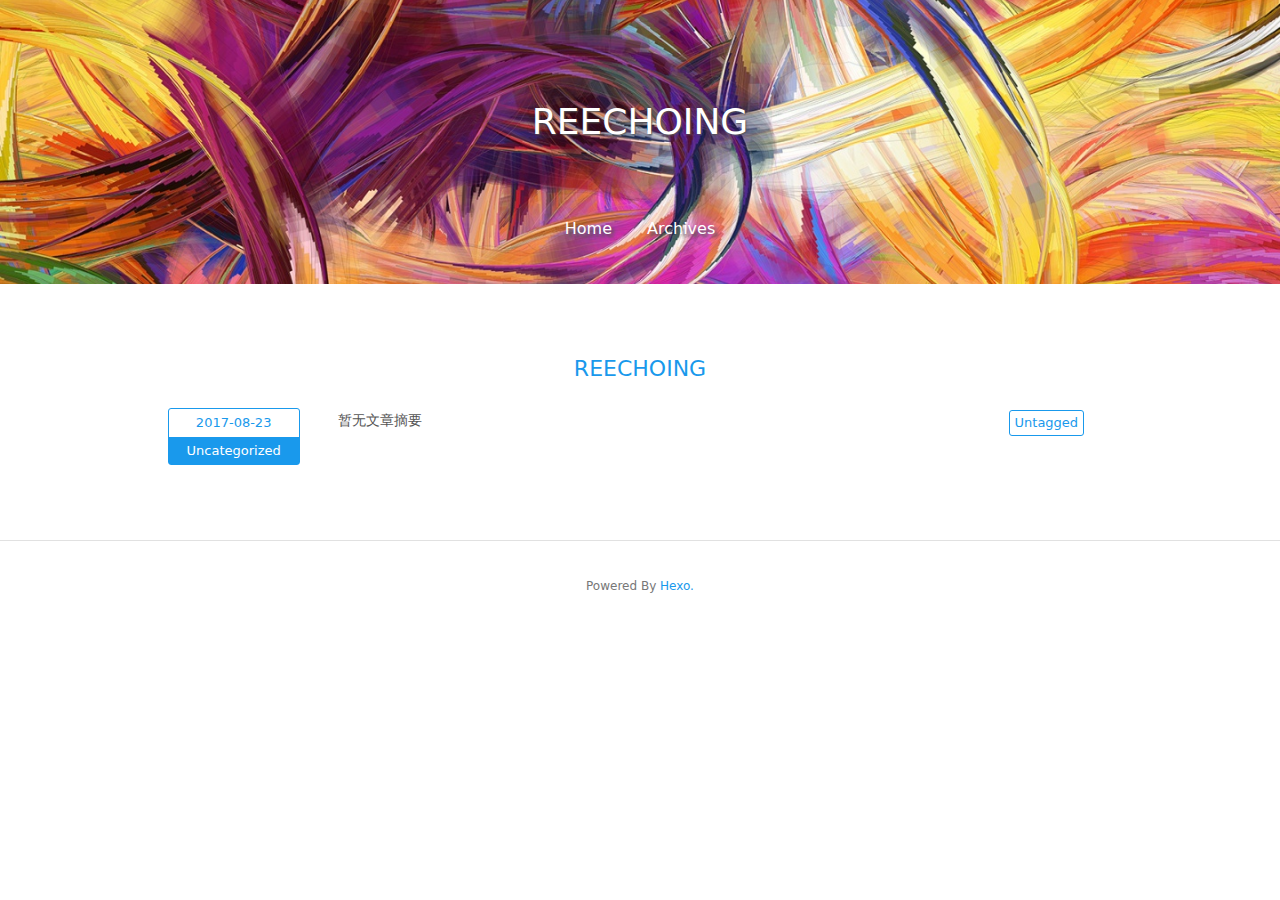
<file: index.html>
<!DOCTYPE html>
<html>
  <!-- Html Head Tag-->
  <head>
  <meta charset="UTF-8">
  <meta http-equiv="X-UA-Compatible" content="IE=edge">
  <meta name="viewport" content="width=device-width, initial-scale=1">
  <meta name="description" content="">
  <meta name="author" content="晓岸">
  <!-- Open Graph Data -->
  <meta property="og:title" content="REECHOING"/>
  <meta property="og:description" content="" />
  <meta property="og:site_name" content="REECHOING"/>
  <meta property="og:type" content="website" />
  <meta property="og:image" content="http://reechoing.com"/>
  
    <link rel="alternate" href="/atom.xml" title="REECHOING" type="application/atom+xml">
  
  
    <link rel="icon" href="/favicon.png">
  

  <!-- Site Title -->
  <title>REECHOING</title>

  <!-- Bootstrap CSS -->
  <link rel="stylesheet" href="/css/bootstrap.min.css">
  <!-- Custom CSS -->
  
  <link rel="stylesheet" href="/css/style.light.css">

  <!-- Google Analytics -->
  

</head>

  <body>
    <!-- Page Header -->


<header class="site-header header-background" style="background-image: url(/img/default-banner-light.jpg)">
  <div class="container">
    <div class="row">
      <div class="col-lg-8 col-lg-offset-2 col-md-10 col-md-offset-1">
        <div class="page-title with-background-image">
          <p class="title">REECHOING</p>
          <p class="subtitle"></p>
        </div>
        <div class="site-menu with-background-image">
          <ul>
            
              <li>
                <a href="/">
                  
                  Home
                  
                </a>
              </li>
            
              <li>
                <a href="/archives">
                  
                  Archives
                  
                </a>
              </li>
            
          </ul>
        </div>
      </div>
    </div>
  </div>
</header>


<!-- Home Page Post List -->
<div class="container">
  <div class="row">
    <div class="col-lg-10 col-md-10 col-md-offset-1">
      
        <div class="post-item-wrapper">
  <a href="/2017/08/23/REECHOING/" class="post-title">
      REECHOING
  </a>
  <div class="post-excerpt">
    <!-- Post Date and Categories -->
    <div class="date-and-category">
      <div class="date">2017-08-23</div>
      <div class="categories">
        
          Uncategorized
        
      </div>
    </div>
    <!-- Post Excerpt -->
    <div class="excerpt typo">暂无文章摘要</div>
    <!-- Post Tags -->
    <div class="tags">
      
        <div class="untagged">Untagged</div>
      
    </div>
  </div>
</div>

      
    </div>
  </div>
</div>

<!-- Pagination -->
<div class="container">
  <div class="row">
    <div class="col-lg-10 col-md-10 col-md-offset-1">
      <ul class="pagination">
          
          
      </ul>
    </div>
  </div>
</div>



    <!-- Footer -->
<footer>
  <div class="container">
    <div class="row">
      <div class="col-lg-8 col-lg-offset-2 col-md-10 col-md-offset-1">
        <p class="copyright text-muted">
          Powered By <a target="_blank" href="https://hexo.io/">Hexo.</a>
        </p>
      </div>
    </div>
  </div>
</footer>


    <!-- After Footer Scripts -->
<script src="/js/highlight.pack.js"></script>
<script>
  document.addEventListener("DOMContentLoaded", function(event) {
    var codeBlocks = Array.prototype.slice.call(document.getElementsByTagName('pre'))
    codeBlocks.forEach(function(block, index) {
      hljs.highlightBlock(block);
    });
  });
</script>
                   
  </body>
</html>
</file>
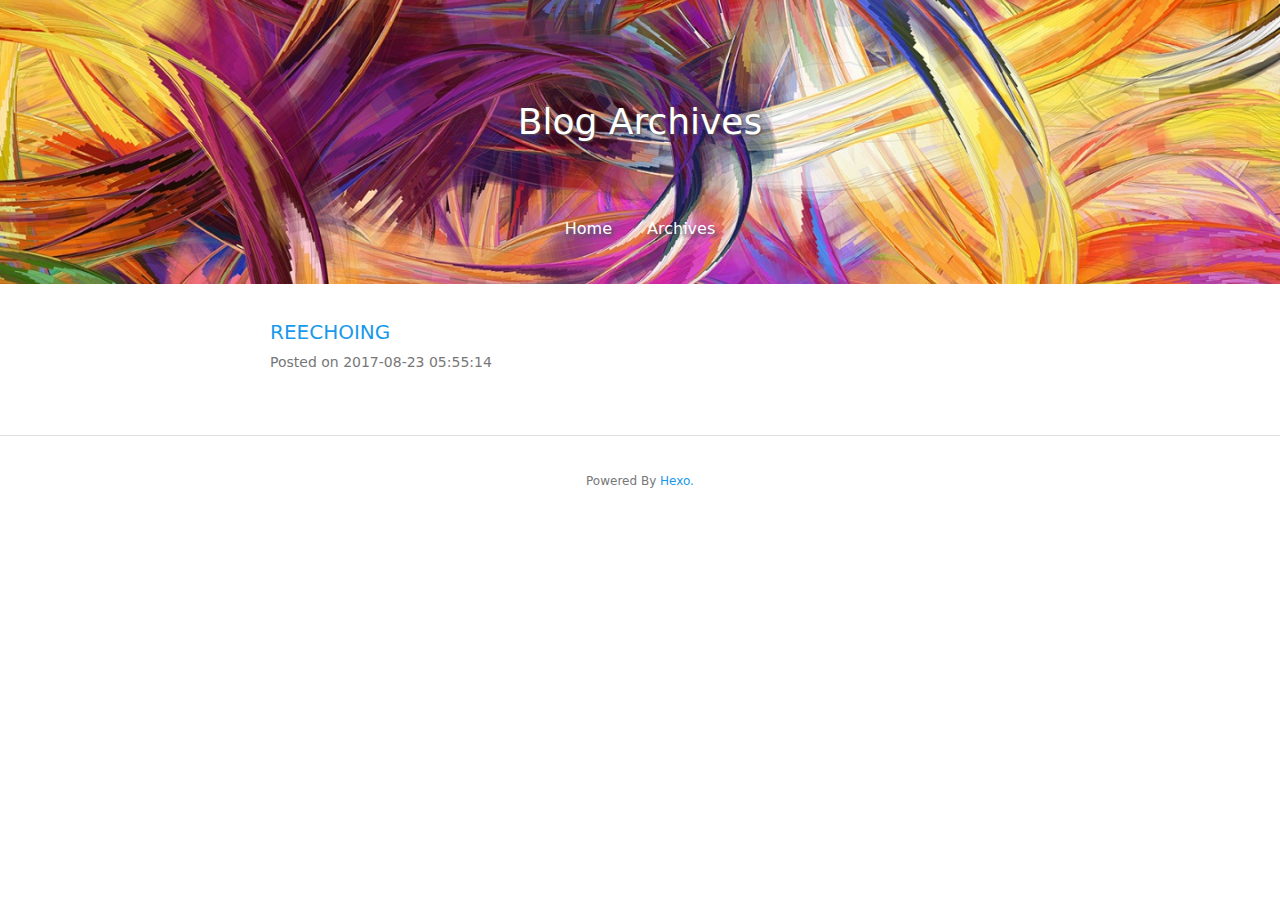
<file: archives/index.html>
<!DOCTYPE html>
<html>
  <!-- Html Head Tag-->
  <head>
  <meta charset="UTF-8">
  <meta http-equiv="X-UA-Compatible" content="IE=edge">
  <meta name="viewport" content="width=device-width, initial-scale=1">
  <meta name="description" content="">
  <meta name="author" content="晓岸">
  <!-- Open Graph Data -->
  <meta property="og:title" content="REECHOING"/>
  <meta property="og:description" content="" />
  <meta property="og:site_name" content="REECHOING"/>
  <meta property="og:type" content="website" />
  <meta property="og:image" content="http://reechoing.com"/>
  
    <link rel="alternate" href="/atom.xml" title="REECHOING" type="application/atom+xml">
  
  
    <link rel="icon" href="/favicon.png">
  

  <!-- Site Title -->
  <title>REECHOING</title>

  <!-- Bootstrap CSS -->
  <link rel="stylesheet" href="/css/bootstrap.min.css">
  <!-- Custom CSS -->
  
  <link rel="stylesheet" href="/css/style.light.css">

  <!-- Google Analytics -->
  

</head>

  <body>
    <!-- Archive Header -->
<!-- Page Header -->


<header class="site-header header-background" style="background-image: url(/img/default-banner-light.jpg)">
  <div class="container">
    <div class="row">
      <div class="col-lg-8 col-lg-offset-2 col-md-10 col-md-offset-1">
        <div class="page-title with-background-image">
          <p class="title">Blog Archives</p>
          <p class="subtitle"></p>
        </div>
        <div class="site-menu with-background-image">
          <ul>
            
              <li>
                <a href="/">
                  
                  Home
                  
                </a>
              </li>
            
              <li>
                <a href="/archives">
                  
                  Archives
                  
                </a>
              </li>
            
          </ul>
        </div>
      </div>
    </div>
  </div>
</header>


<!-- Archive List -->
<div class="container">
  <div class="row">
    <div class="col-lg-8 col-lg-offset-2 col-md-10 col-md-offset-1">
      
        <div class="archive-item">
  <a href="/2017/08/23/REECHOING/" class="post-title">
    REECHOING
  </a>
  <div class="date text-muted">Posted on 2017-08-23 05:55:14</div>
</div>

      

    </div>
  </div>
</div>
<!-- Pagination -->
<div class="container">
  <div class="row">
    <div class="col-lg-10 col-md-10 col-md-offset-1">
      <ul class="pagination">
          
          
      </ul>
    </div>
  </div>
</div>



    <!-- Footer -->
<footer>
  <div class="container">
    <div class="row">
      <div class="col-lg-8 col-lg-offset-2 col-md-10 col-md-offset-1">
        <p class="copyright text-muted">
          Powered By <a target="_blank" href="https://hexo.io/">Hexo.</a>
        </p>
      </div>
    </div>
  </div>
</footer>


    <!-- After Footer Scripts -->
<script src="/js/highlight.pack.js"></script>
<script>
  document.addEventListener("DOMContentLoaded", function(event) {
    var codeBlocks = Array.prototype.slice.call(document.getElementsByTagName('pre'))
    codeBlocks.forEach(function(block, index) {
      hljs.highlightBlock(block);
    });
  });
</script>

  </body>
</html>
</file>
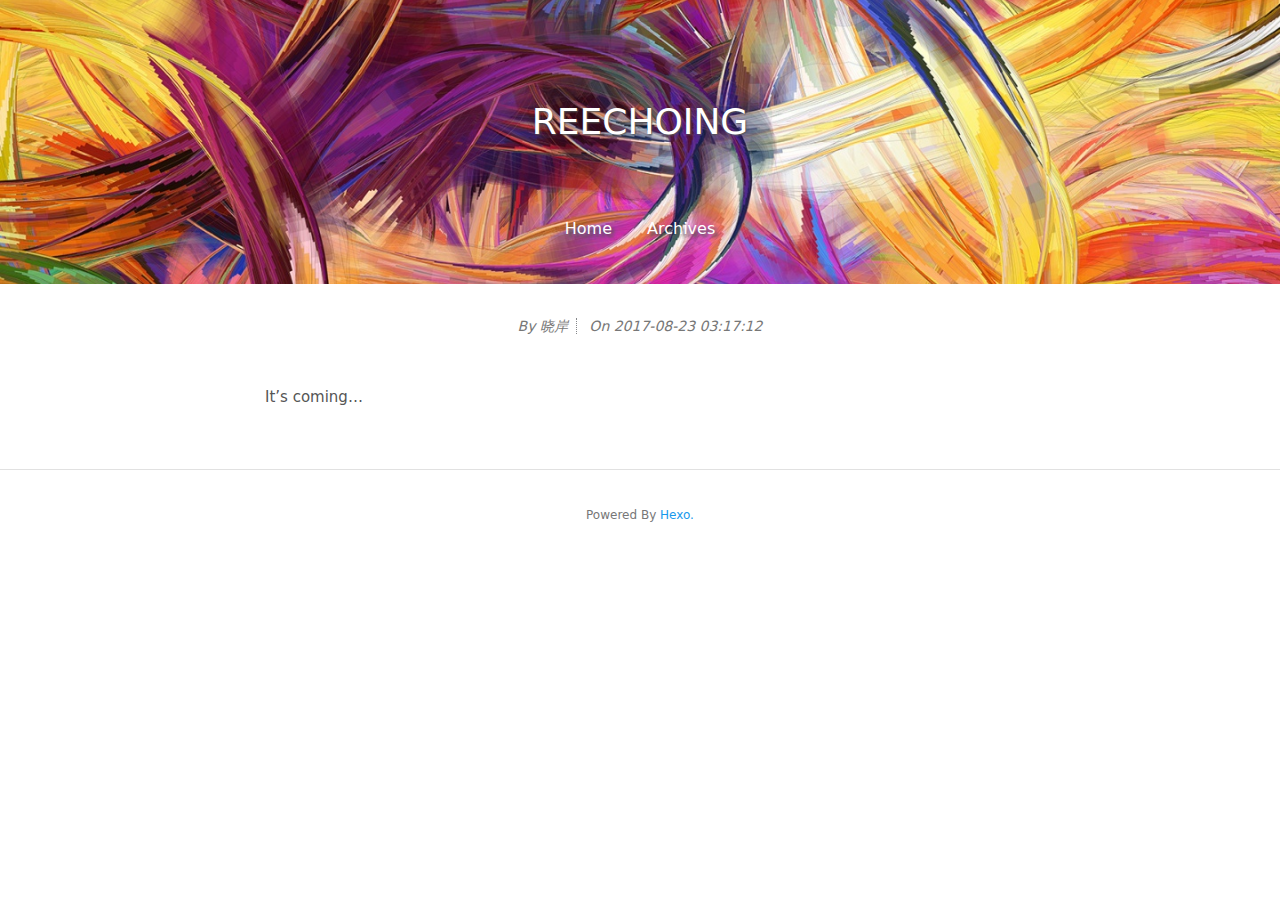
<file: 2017/08/23/REECHOING/index.html>
<!DOCTYPE html>
<html>
  <!-- Html Head Tag-->
  <head>
  <meta charset="UTF-8">
  <meta http-equiv="X-UA-Compatible" content="IE=edge">
  <meta name="viewport" content="width=device-width, initial-scale=1">
  <meta name="description" content="">
  <meta name="author" content="晓岸">
  <!-- Open Graph Data -->
  <meta property="og:title" content="REECHOING"/>
  <meta property="og:description" content="" />
  <meta property="og:site_name" content="REECHOING"/>
  <meta property="og:type" content="article" />
  <meta property="og:image" content="http://reechoing.com"/>
  
    <link rel="alternate" href="/atom.xml" title="REECHOING" type="application/atom+xml">
  
  
    <link rel="icon" href="/favicon.png">
  

  <!-- Site Title -->
  <title>REECHOING</title>

  <!-- Bootstrap CSS -->
  <link rel="stylesheet" href="/css/bootstrap.min.css">
  <!-- Custom CSS -->
  
  <link rel="stylesheet" href="/css/style.light.css">

  <!-- Google Analytics -->
  

</head>

  <body>
    <!-- Page Header -->


<header class="site-header header-background" style="background-image: url(/img/default-banner-light.jpg)">
  <div class="container">
    <div class="row">
      <div class="col-lg-8 col-lg-offset-2 col-md-10 col-md-offset-1">
        <div class="page-title with-background-image">
          <p class="title">REECHOING</p>
          <p class="subtitle"></p>
        </div>
        <div class="site-menu with-background-image">
          <ul>
            
              <li>
                <a href="/">
                  
                  Home
                  
                </a>
              </li>
            
              <li>
                <a href="/archives">
                  
                  Archives
                  
                </a>
              </li>
            
          </ul>
        </div>
      </div>
    </div>
  </div>
</header>


<article>
  <div class="container typo">
    <div class="row">
      <div class="col-lg-8 col-lg-offset-2 col-md-10 col-md-offset-1">
        <div class="post-info text-muted">
          
            <!-- Author -->
            <span class="author info">By 晓岸</span>
          
          <!-- Date -->
          <span class="date-time info">On
            <span class="date">2017-08-23</span>
            <span class="time">03:17:12</span>
          </span>
          
        </div>
        <!-- Tags -->
        
        <!-- Post Main Content -->
        <div class="post-content">
          <p>It’s coming…</p>

        </div>
      </div>
    </div>
  </div>
</article>



    <!-- Footer -->
<footer>
  <div class="container">
    <div class="row">
      <div class="col-lg-8 col-lg-offset-2 col-md-10 col-md-offset-1">
        <p class="copyright text-muted">
          Powered By <a target="_blank" href="https://hexo.io/">Hexo.</a>
        </p>
      </div>
    </div>
  </div>
</footer>


    <!-- After Footer Scripts -->
<script src="/js/highlight.pack.js"></script>
<script>
  document.addEventListener("DOMContentLoaded", function(event) {
    var codeBlocks = Array.prototype.slice.call(document.getElementsByTagName('pre'))
    codeBlocks.forEach(function(block, index) {
      hljs.highlightBlock(block);
    });
  });
</script>

  </body>
</html>
</file>
<file: css/style.light.css>
/* basic colors */
/* theme colors */
/* modify value of $theme-color to get different theme colors */
/* typo.css from https://github.com/sofish/typo.css */

@charset "utf-8";

/* 防止用户自定义背景颜色对网页的影响，添加让用户可以自定义字体 */
html {
  color: #333;
  background: #fff;
  -webkit-text-size-adjust: 100%;
  -ms-text-size-adjust: 100%;
  text-rendering: optimizelegibility;
}

/* 如果你的项目仅支持 IE9+ | Chrome | Firefox 等，推荐在 <html> 中添加 .borderbox 这个 class */
html.borderbox *, html.borderbox *:before, html.borderbox *:after {
  -moz-box-sizing: border-box;
  -webkit-box-sizing: border-box;
  box-sizing: border-box;
}

/* 内外边距通常让各个浏览器样式的表现位置不同 */
body, dl, dt, dd, ul, ol, li, h1, h2, h3, h4, h5, h6, pre, code, form, fieldset, legend, input, textarea, p, blockquote, th, td, hr, button, article, aside, details, figcaption, figure, footer, header, menu, nav, section {
  margin: 0;
  padding: 0;
}

/* 重设 HTML5 标签, IE 需要在 js 中 createElement(TAG) */
article, aside, details, figcaption, figure, footer, header, menu, nav, section {
  display: block;
}

/* HTML5 媒体文件跟 img 保持一致 */
audio, canvas, video {
  display: inline-block;
}

/* 要注意表单元素并不继承父级 font 的问题 */
body, button, input, select, textarea {
  font: 300 1rem/1.8 PingFang SC, Lantinghei SC, Microsoft Yahei, Hiragino Sans GB, Microsoft Sans Serif, WenQuanYi Micro Hei, sans;
}

button::-moz-focus-inner,
input::-moz-focus-inner {
  padding: 0;
  border: 0;
}

/* 去掉各Table cell 的边距并让其边重合 */
table {
  border-collapse: collapse;
  border-spacing: 0;
}

/* 去除默认边框 */
fieldset, img {
  border: 0;
}

/* 块/段落引用 */
blockquote {
  position: relative;
  color: #999;
  font-weight: 400;
  border-left: 1px solid #1abc9c;
  padding-left: 1em;
  margin: 1em 3em 1em 2em;
}

@media only screen and ( max-width: 640px ) {
  blockquote {
    margin: 1em 0;
  }
}

/* Firefox 以外，元素没有下划线，需添加 */
acronym, abbr {
  border-bottom: 1px dotted;
  font-variant: normal;
}

/* 添加鼠标问号，进一步确保应用的语义是正确的（要知道，交互他们也有洁癖，如果你不去掉，那得多花点口舌） */
abbr {
  cursor: help;
}

/* 一致的 del 样式 */
del {
  text-decoration: line-through;
}

address, caption, cite, code, dfn, em, th, var {
  font-style: normal;
  font-weight: 400;
}

/* 去掉列表前的标识, li 会继承，大部分网站通常用列表来很多内容，所以应该当去 */
ul, ol {
  list-style: none;
}

/* 对齐是排版最重要的因素, 别让什么都居中 */
caption, th {
  text-align: left;
}

q:before, q:after {
  content: '';
}

/* 统一上标和下标 */
sub, sup {
  font-size: 75%;
  line-height: 0;
  position: relative;
}

:root sub, :root sup {
  vertical-align: baseline; /* for ie9 and other modern browsers */
}

sup {
  top: -0.5em;
}

sub {
  bottom: -0.25em;
}

/* 让链接在 hover 状态下显示下划线 */
// a {
//   color: #1abc9c;
// }

// a:hover {
//   text-decoration: underline;
// }

// .typo a {
//   border-bottom: 1px solid #1abc9c;
// }

// .typo a:hover {
//   border-bottom-color: #555;
//   color: #555;
//   text-decoration: none;
// }

/* 默认不显示下划线，保持页面简洁 */
ins, a {
  text-decoration: none;
}

/* 专名号：虽然 u 已经重回 html5 Draft，但在所有浏览器中都是可以使用的，
 * 要做到更好，向后兼容的话，添加 class="typo-u" 来显示专名号
 * 关于 <u> 标签：http://www.whatwg.org/specs/web-apps/current-work/multipage/text-level-semantics.html#the-u-element
 * 被放弃的是 4，之前一直搞错 http://www.w3.org/TR/html401/appendix/changes.html#idx-deprecated
 * 一篇关于 <u> 标签的很好文章：http://html5doctor.com/u-element/
 */
u, .typo-u {
  text-decoration: underline;
}

/* 标记，类似于手写的荧光笔的作用 */
mark {
  background: #fffdd1;
  border-bottom: 1px solid #ffedce;
  padding: 2px;
  margin: 0 5px;
}

/* 代码片断 */
pre, code, pre tt {
  font-family: Courier, 'Courier New', monospace;
}

pre {
  background: #f8f8f8;
  border: 1px solid #ddd;
  padding: 1em 1.5em;
  display: block;
  -webkit-overflow-scrolling: touch;
}

/* 一致化 horizontal rule */
hr {
  border: none;
  border-bottom: 1px solid #cfcfcf;
  margin-bottom: 0.8em;
  height: 10px;
}

/* 底部印刷体、版本等标记 */
small, .typo-small,
  /* 图片说明 */
figcaption {
  font-size: 0.9em;
  color: #888;
}

strong, b {
  font-weight: bold;
  color: #000;
}

/* 可拖动文件添加拖动手势 */
[draggable] {
  cursor: move;
}

.clearfix:before, .clearfix:after {
  content: "";
  display: table;
}

.clearfix:after {
  clear: both;
}

.clearfix {
  zoom: 1;
}

/* 强制文本换行 */
.textwrap, .textwrap td, .textwrap th {
  word-wrap: break-word;
  word-break: break-all;
}

.textwrap-table {
  table-layout: fixed;
}

/* 提供 serif 版本的字体设置: iOS 下中文自动 fallback 到 sans-serif */
.serif {
  font-family: Palatino, Optima, Georgia, serif;
}

/* 保证块/段落之间的空白隔行 */
.typo table, .typo p, .typo pre, .typo ul, .typo ol, .typo dl, .typo form, .typo hr,
.typo-p, .typo-pre, .typo-ul, .typo-ol, .typo-dl, .typo-form, .typo-hr, .typo-table, blockquote {
  margin-bottom: 1.2em
}

h1, h2, h3, h4, h5, h6 {
  font-family: PingFang SC, Verdana, Helvetica Neue, Microsoft Yahei, Hiragino Sans GB, Microsoft Sans Serif, WenQuanYi Micro Hei, sans-serif;
  font-weight: 100;
  color: #000;
  line-height: 1.35;
}

/* 标题应该更贴紧内容，并与其他块区分，margin 值要相应做优化 */
.typo h1, .typo h2, .typo h3, .typo h4, .typo h5, .typo h6,
.typo-h1, .typo-h2, .typo-h3, .typo-h4, .typo-h5, .typo-h6 {
  margin-top: 1.2em;
  margin-bottom: 0.6em;
  line-height: 1.35;
}

.typo h1, .typo-h1 {
  font-size: 2em;
}

.typo h2, .typo-h2 {
  font-size: 1.8em;
}

.typo h3, .typo-h3 {
  font-size: 1.6em;
}

.typo h4, .typo-h4 {
  font-size: 1.4em;
}

.typo h5, .typo h6, .typo-h5, .typo-h6 {
  font-size: 1.2em;
}

/* 在文章中，应该还原 ul 和 ol 的样式 */
.typo ul, .typo-ul {
  margin-left: 1.3em;
  list-style: disc;
}

.typo ol, .typo-ol {
  list-style: decimal;
  margin-left: 1.9em;
}

.typo li ul, .typo li ol, .typo-ul ul, .typo-ul ol, .typo-ol ul, .typo-ol ol {
  margin-bottom: 0.8em;
  margin-left: 2em;
}

.typo li ul, .typo-ul ul, .typo-ol ul {
  list-style: circle;
}

/* 同 ul/ol，在文章中应用 table 基本格式 */
// .typo table th,
// .typo table td,
.typo-table th,
.typo-table td,
.typo table caption {
  border: 1px solid #ddd;
  padding: 0.5em 1em;
  color: #666;
}


// .typo table th,
.typo-table th {
  background: #fbfbfb;
}

// .typo table thead th,
.typo-table thead th {
  background: #f1f1f1;
}

.typo table caption {
  border-bottom: none;
}

/* 去除 webkit 中 input 和 textarea 的默认样式  */
.typo-input, .typo-textarea {
  -webkit-appearance: none;
  border-radius: 0;
}

.typo-em, .typo em, legend, caption {
  color: #000;
  font-weight: inherit;
}

/* 着重号，只能在少量（少于100个字符）且全是全角字符的情况下使用 */
.typo-em {
  position: relative;
}

.typo-em:after {
  position: absolute;
  top: 0.65em;
  left: 0;
  width: 100%;
  overflow: hidden;
  white-space: nowrap;
  content: "・・・・・・・・・・・・・・・・・・・・・・・・・・・・・・・・・・・・・・・・・・・・・・・・・・・・・・・・・・・・・・・・・・・・・・・・・・・・・・・・・・・・・・・・・・・・・・・・・・・・";
}

/* Responsive images */
.typo img {
  max-width: 100%;
}

.hljs {
  display: block;
  overflow-x: auto;
  padding: 0.5em;
  background: #23241f;
}
.hljs,
.hljs-tag,
.hljs-subst {
  color: #f8f8f2;
}
.hljs-strong,
.hljs-emphasis {
  color: #a8a8a2;
}
.hljs-bullet,
.hljs-quote,
.hljs-number,
.hljs-regexp,
.hljs-literal,
.hljs-link {
  color: #ae81ff;
}
.hljs-code,
.hljs-title,
.hljs-section,
.hljs-selector-class {
  color: #a6e22e;
}
.hljs-strong {
  font-weight: bold;
}
.hljs-emphasis {
  font-style: italic;
}
.hljs-keyword,
.hljs-selector-tag,
.hljs-name,
.hljs-attr {
  color: #f92672;
}
.hljs-symbol,
.hljs-attribute {
  color: #66d9ef;
}
.hljs-params,
.hljs-class .hljs-title {
  color: #f8f8f2;
}
.hljs-string,
.hljs-type,
.hljs-built_in,
.hljs-builtin-name,
.hljs-selector-id,
.hljs-selector-attr,
.hljs-selector-pseudo,
.hljs-addition,
.hljs-variable,
.hljs-template-variable {
  color: #e6db74;
}
.hljs-comment,
.hljs-deletion,
.hljs-meta {
  color: #75715e;
}
.highlight {
  overflow: auto;
}
.highlight table {
  width: 100%;
  max-width: 100%;
}
.highlight pre {
  font-size: 0.8125rem;
}
.highlight .gutter {
  width: 5%;
  text-align: right;
}
.highlight .gutter pre {
  border-top: 0;
  border-bottom: 0;
  border-left: 0;
}
.highlight .code {
  width: 95%;
}
.highlight .code pre {
  border: 0;
}
code {
  color: #1999ec;
  padding: 0 0.125rem;
  margin: 0 0.125rem;
  border-radius: 0.0625rem;
  background-color: #f0e8df;
}
@media only screen and (max-width: 414px) {
  .highlight pre {
    font-size: 0.75rem;
  }
}
html,
body {
  color: #555;
  background-color: #fff;
  font-size: 100%; /* add PX (or original value) as backup */
  font-size: 100%;
}
a {
  color: #1999ec;
}
a:hover {
  text-decoration: none;
  color: #fff;
  background-color: #1999ec;
  transition: all 0.25s;
  cursor: pointer;
}
strong {
  color: #555;
}
h1,
h2,
h3,
h4,
h5,
h6 {
  color: #555;
}
.site-header {
  padding: 2.5rem 0;
  border-bottom: 1px solid #e1e1e1;
  margin-bottom: 1.875rem;
}
.site-header.header-background {
  border-bottom: 0;
  background-color: #808080;
  background-position: center center;
  background-attachment: scroll;
  -webkit-background-size: cover;
  -moz-background-size: cover;
  background-size: cover;
  -o-background-size: cover;
}
.site-header .page-title {
  color: #1999ec;
  text-align: center;
  text-shadow: 1px 1px 2px #555;
}
.site-header .page-title.with-background-image {
  color: #fff;
  padding: 3.125rem 0;
}
.site-header .page-title .title {
  font-size: 2.25rem;
}
.site-menu {
  text-align: center;
  margin-top: 0.625rem;
  text-shadow: 3px 3px 3px #555;
}
.site-menu ul {
  margin: 0 auto;
  padding: 0;
}
.site-menu ul > li {
  display: inline-block;
  margin-right: 0.625rem;
}
.site-menu ul > li:last-child {
  margin-right: 0;
}
.site-menu ul > li > a {
  padding: 0.1875rem 0.625rem;
  border-radius: 0.125rem;
}
.site-menu.with-background-image a {
  color: #fff;
}
@media only screen and (max-width: 414px) {
  .site-header .page-title.with-background-image {
    padding: 1.875rem 0;
  }
  .site-header .page-title .title {
    font-size: 1.375rem;
  }
  .site-menu {
    font-size: 1rem;
  }
  .site-menu ul li {
    margin-right: 0;
  }
  .site-menu ul li > a {
    padding: 0.1875rem 0.375rem;
  }
}
.post-item-wrapper {
  padding: 2.1875rem 0;
  border-bottom: 1px solid #e1e1e1;
  text-align: center;
  overflow: hidden;
}
.post-item-wrapper:last-child {
  border-bottom: none;
}
.post-item-wrapper .post-title {
  display: inline-block;
  padding: 0 0.625rem;
  margin-bottom: 1.25rem;
  font-size: 1.375rem;
  text-align: center;
  border-radius: 0.125rem;
}
.post-item-wrapper .post-excerpt {
  overflow: hidden;
}
.post-item-wrapper .date-and-category,
.post-item-wrapper .excerpt,
.post-item-wrapper .tags {
  float: left;
}
.post-item-wrapper .date-and-category,
.post-item-wrapper .tags {
  width: 14%;
}
.post-item-wrapper .excerpt {
  width: 64%;
  margin: 0 4%;
  font-size: 0.875rem;
  text-align: justify;
}
.post-item-wrapper .excerpt p {
  margin-bottom: 0;
}
.post-item-wrapper .date-and-category {
  font-size: 0.8125rem;
  text-align: center;
  border: 1px solid #1999ec;
  border-radius: 0.1875rem;
}
.post-item-wrapper .date-and-category .date,
.post-item-wrapper .date-and-category .categories {
  padding: 0.125rem 0;
}
.post-item-wrapper .date-and-category .date {
  color: #1999ec;
}
.post-item-wrapper .date-and-category .categories {
  color: #fff;
  background-color: #1999ec;
}
.post-item-wrapper .date-and-category .categories > a {
  color: #fff;
  background-color: #1999ec;
}
.post-item-wrapper .tags {
  overflow: hidden;
}
.post-item-wrapper .tags .untagged,
.post-item-wrapper .tags .tag {
  display: inline-block;
  font-size: 0.8125rem;
  padding: 0 0.3125rem;
  text-align: center;
  border: 1px solid #1999ec;
  border-radius: 0.1875rem;
}
.post-item-wrapper .tags .untagged {
  color: #1999ec;
}
@media only screen and (max-width: 768px) {
  .post-item-wrapper .date-and-category,
  .post-item-wrapper .tags {
    display: none;
  }
  .post-item-wrapper .excerpt {
    width: 100%;
    padding: 0 5%;
    margin: 0;
    float: none;
  }
  .post-item-wrapper .post-title {
    font-size: 1.125rem;
  }
}
.archive-item {
  margin-bottom: 1.25rem;
}
.archive-item .post-title {
  font-size: 1.25rem;
  padding: 0 0.3125rem;
  border-radius: 0.125rem;
}
.archive-item .date {
  font-size: 0.875rem;
  padding: 0 0.3125rem;
}
@media only screen and (max-width: 414px) {
  .archive-item .post-title {
    font-size: 1rem;
  }
  .archive-item .date {
    font-size: 0.875rem;
  }
}
.post-tags,
.post-info {
  font-size: 0.875rem;
  font-style: italic;
  text-align: center;
}
.post-info {
  margin-bottom: 0.3125rem;
}
.post-info .info {
  padding: 0 0.5rem;
  border-right: 1px dotted #85878a;
}
.post-info .info:last-child {
  border-right: none;
}
.post-info .categories a {
  padding: 0.125rem 0.25rem;
  border-radius: 0.125rem;
}
.post-tags {
  font-style: italic;
}
.post-tags > a {
  display: inline-block;
  padding: 0 0.25rem;
  margin-right: 0.125rem;
  border-radius: 0.125rem;
}
.post-content {
  padding-top: 2.5rem;
  padding-bottom: 2.5rem;
  font-size: 0.9375rem;
}
@media only screen and (max-width: 414px) {
  .post-tags,
  .post-info {
    font-size: 0.75rem;
  }
  .post-tags .info,
  .post-info .info {
    padding: 0 0.3125rem;
  }
  .post-tags .time,
  .post-info .time {
    display: none;
  }
  .post-content {
    font-size: 0.78125rem;
  }
}
footer {
  padding: 2.1875rem 0;
  border-top: 1px solid #e1e1e1;
  font-size: 0.75rem;
  text-align: center;
}
.pagination {
  display: block;
  text-align: center;
  overflow: hidden;
}
.pagination > li {
  display: inline-block;
}
.pagination > li > a {
  color: #1999ec;
  background-color: #fff;
  border: 1px solid #1999ec;
  border-radius: 0.1875rem;
}
.pagination > li > a:hover {
  color: #fff;
  background-color: #1999ec;
  border: 1px solid #1999ec;
}
.pagination > li > a span {
  display: inline-block;
}
@media only screen and (max-width: 414px) {
  .pagination {
    font-size: 0.875rem;
  }
}
</file>
